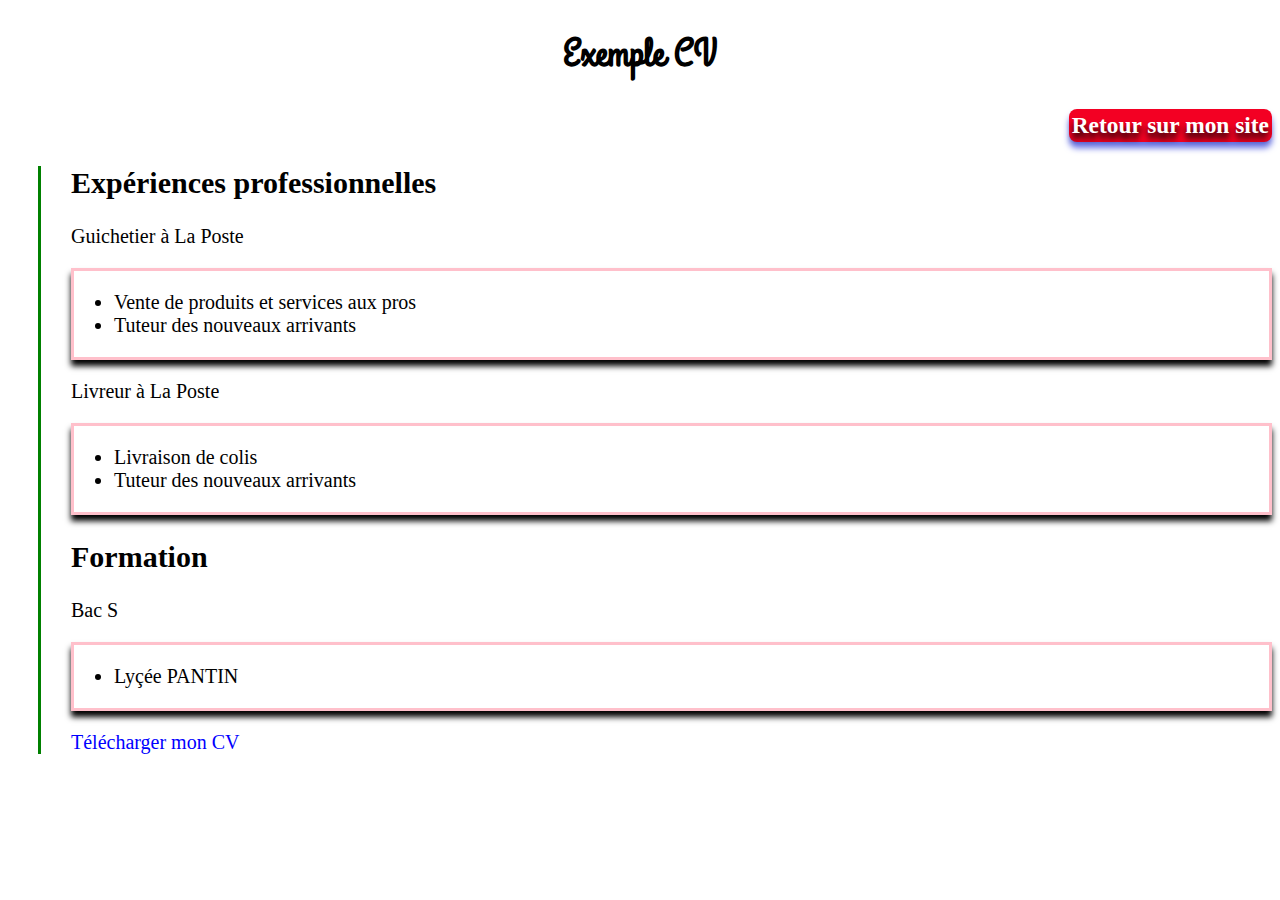
<file: CV.html>
<!DOCTYPE html>
<html>
  <head>
    <link rel="stylesheet" type="text/css" href="./css/style2cv.css">
    <meta charset= "utf-8" />
     <title>Mon Projet CV Will I Am</title>

   </head>
  <body>

<header>

   <h1>Exemple CV</h1>
   
	<h3> <a href="index.html" class="bouton">Retour sur mon site</a></h3>
		
</header>

	<section>

		<aside>
			
			<h2>  Expériences professionnelles </h2>

				<p> Guichetier à La Poste</p>

			<div>

				<ul>
					<li>Vente de produits et services aux pros</li>
					<li>Tuteur des nouveaux arrivants</li>
				</ul>

			</div>

				<p>Livreur à La Poste</p>

			<div>

				<ul>
					<li>Livraison de colis</li>
					<li>Tuteur des nouveaux arrivants</li>
				</ul>
         
			</div>
         
		</aside>
		
		<aside>
       
			<h2>Formation</h2>
       
			<p>Bac S</p>
       
		<div>
				<ul>
					<li>Lyçée PANTIN</li>
           
				</ul>
		</div>
       
       </aside>
 
 <footer>
 
		
 
 </footer>      
    <p> </p><a href="./document/cv test site will.doc"> Télécharger mon CV </a> </p>     
  
	</section>

  </body>
</html>
</file>
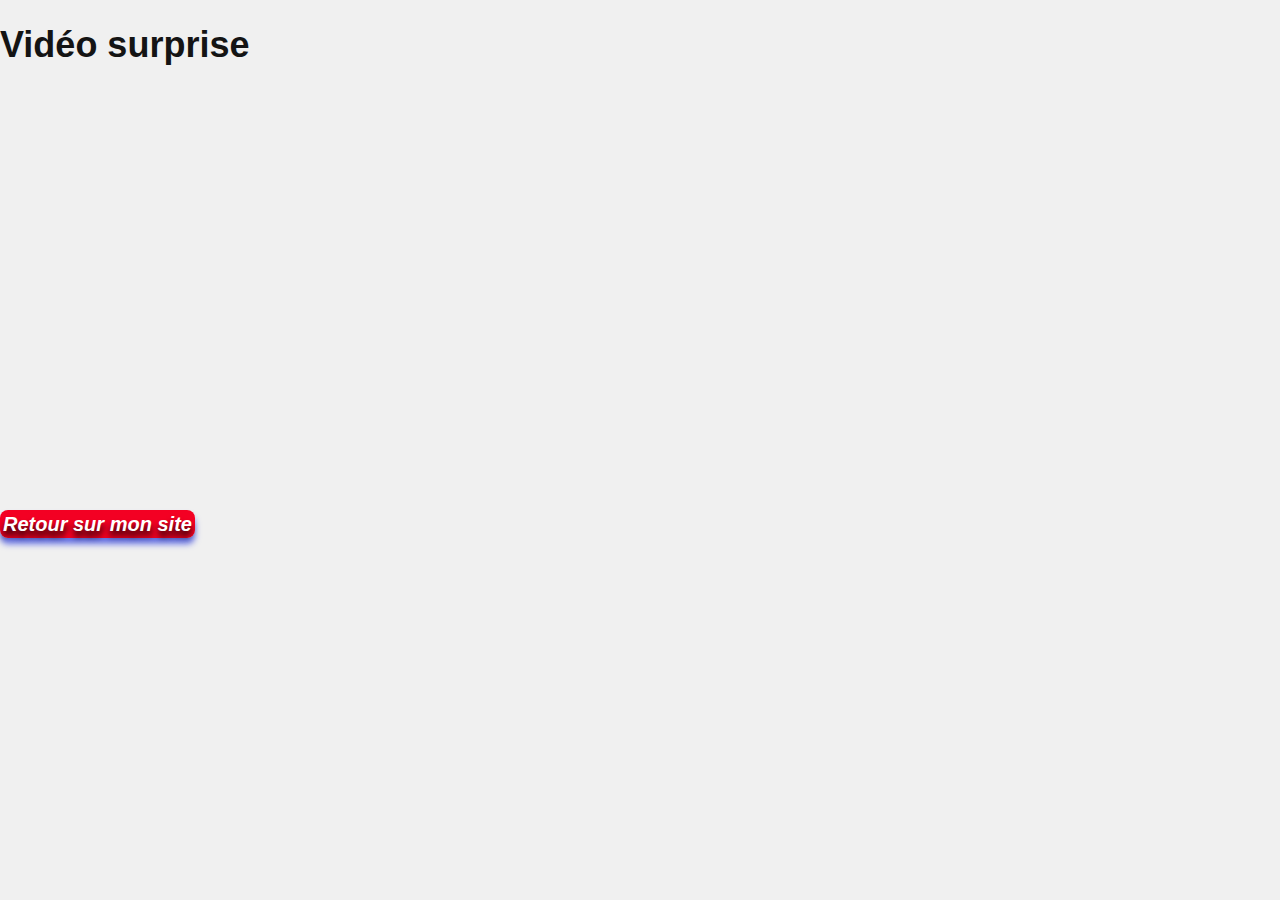
<file: video.html>
<!DOCTYPE html PUBLIC "-//W3C//DTD XHTML 1.0 Strict//EN"
	"http://www.w3.org/TR/xhtml1/DTD/xhtml1-strict.dtd">
<html xmlns="http://www.w3.org/1999/xhtml" xml:lang="en" lang="en">

<head>
	<title>Vidéo</title>
	<meta http-equiv="content-type" content="text/html;charset=utf-8" />
	<meta name="generator" content="Geany 1.36" />
	<link rel="stylesheet" type="text/css" href="./css/style.css" >
</head>

		<h1>Vidéo surprise</h1>
		
		<p>  <iframe width="800" height="400" src="https://www.youtube.com/embed/48ypkC8qmfg" frameborder="0" allow="accelerometer; autoplay; encrypted-media; gyroscope; picture-in-picture" allowfullscreen></iframe>   </p>


		<h2> <a href="index.html" class="bouton">Retour sur mon site</a></h3>

<body>
	
</body>

</html>
</file>
<file: css/style2cv.css>
@font-face {
    font-family: 'grand_hotelregular';
    src: url('../font/grandhotel-regular-webfont.woff2') format('woff2'),
         url('../font/grandhotel-regular-webfont.woff') format('woff');
    font-weight: normal;
    font-style: normal;

}

body {
background-image:none;
font-size: 20px;
}





div
{
    border: 3px pink solid;
    box-shadow: 0 6px 6px black;
}

h1
{
 font-family:'grand_hotelregular';
 text-align: center;
}


section {


border-left: 3px green solid;
margin-left: 30px;
padding-left: 30px; 

}



h3 {

text-align: center;
display: flex;
flex-direction: row-reverse;
}


/* Test banniere image bouton rouge */

a.bouton {
  color: white;
  background-color: #F30023;
  text-decoration: none;
  font-weight: bold;
  text-align: center;
  padding: 3px;
  box-shadow: 0 6px 6px #6772e5;
  border-radius: 8px;
  text-shadow: 0 6px 6px black;
}
a.bouton:hover {
  background-color: black;
  background-image: url(aqua.jpg);
  box-shadow: 0 6px 6px #6772e5;
}


a /* Liens par défaut (non survolés) */
{
   text-decoration: none;
   color: blue;
   font-style: none;
}



a:hover /* Apparence au survol des liens */
{
   text-decoration: underline;
   color: #09147E;
}



/* Vos règles CSS pour les mobiles ici */
</file>
<file: css/style.css>
/* style.css */

/* Polices spéciales titre h1 */


@font-face {
    font-family: 'great_vibesregular';
    src: url('../font/greatvibes-regular-webfont.woff2') format('woff2'),
         url('../font/greatvibes-regular-webfont.woff') format('woff');
    font-weight: normal;
    font-style: normal;

}







body {
  margin: 0px;
  background: rgb(240, 240, 240);
  color: rgb(20, 20, 20);
  font-family: sans-serif;
	font-size: 18px;
  font-weight: lighter;
}


h2, h3 {
  font-family: sans-serif;
  font-weight: bold;
}




h2 {
  font-size: 20px;
  color: white;
}
 

/* couleur 
 
a {
  color: #6772e5;
  text-decoration: none;
}
a:hover {
  color: #FFFFFF;
} */


a /* Liens par défaut (non survolés) */
{
   text-decoration: none;
   color: #6772e5;
   font-style: italic;
}



a:hover /* Apparence au survol des liens */
{
   text-decoration: underline;
   color: #09147E;
}


/* Mise en page Banner */


.banner{
  text-align: center;
  color: white;
	padding: 40px 0px;
  background-image: linear-gradient(-225deg, rgba(0,0,0,0.8) 0%, rgba(0,0,0,0.4) 50%), url("../images/photo_concepteur_web.jpeg");
  background-size: cover;
	background-position: center;
	border-radius: 8px;
}

.banner h1 {
  
   font-family:'great_vibesregular';
 text-align: center;
 font-size: 80px;
 text-shadow: 0 4px 9px blue;
}

.banner p {
  opacity: 0.8;
  font-size: 5px;
  font-weight: lighter;
  margin-bottom: 20px;
  
}


/* Mise en page card-white */

.card-white {
  background-color: #E5E5E5;
  border-radius: 8px;
  text-align: center;
  box-shadow: 0 6px 6px #6772e5;
  text-shadow: 0 4px 9px #09147E;
  padding: 15px 5px  15px 5px;
  margin: 16px 0px;
 
  
}

.card-white img {
  margin-bottom: 20px;
  box-shadow: 0 6px 6px #6772e5;
  border-radius: 8px;
}


/* Mise en page footer */

.card-grey {
  background-color: #9E9D9D;
  border-radius: 8px;
  text-align: center;
  color: white;
  box-shadow: 0 6px 6px black;
  text-shadow: 0 6px 6px black;
  padding: 15px 5px  15px 5px;
  margin: 16px 0px;
  
  
}


.card-grey img {
	margin-bottom: 20px;
	box-shadow: 0 6px 6px black;
	border-radius: 8px;

}


/* Mise en page btn-blue */

.btn-blue {
  color: white;
  background: #6772e5;
  box-shadow: 0 6px 6px black;
  border-radius: 8px;
  padding: 15px 75px  15px 75px;
  text-align: center;
  margin: 16px 0px;
  text-shadow: 0 6px 6px black;
}

.btn-blue img {
  margin-bottom: 20px;
  box-shadow: 0 6px 6px black;
  border-radius: 8px;
}



/* Mise en page list-inline */


.list-inline {
  list-style: none;
  padding-left: 0px;
}


#liste
{
    display: flex;
    justify-content: right;
    align-items: right;
    flex-direction: right;
    flex-wrap: nowrap;
}

/* Test CSS3 */

.Liste{
margin: 0px;
  background: rgb(229, 229, 229);
  color: rgb(20, 20, 20);
  font-family: font-family: sans-serif;
	font-size: 20px;
  font-weight: lighter;
  
  
  box-shadow: 0 6px 6px black;
  border-radius: 8px;
  padding: 15px 75px  15px 75px;
  text-align: center;
  margin: 16px 0px;
  
}

.Liste1{
text-align: center;
}

.Liste2{
text-align: left;
}

#conteneur
{
    display: flex;
    
}








footer {
padding-left: 65px;
}


/* Test banniere image bouton rouge */








a.bouton {
  color: white;
  background-color: #F30023;
  text-decoration: none;
  font-weight: bold;
  text-align: center;
  padding: 3px;
  box-shadow: 0 6px 6px #6772e5;
  border-radius: 8px;
  text-shadow: 0 6px 6px black;
}
a.bouton:hover {
  background-color: black;
  background-image: url(aqua.jpg);
  box-shadow: 0 6px 6px #6772e5;
}


/* Vos règles CSS pour les mobiles ici */


@media(max-width: 480px){
 

#conteneur
{
    display: flex;
    flex-direction: column;
    height: auto;
    width: auto;
}


body {
		height: auto;
		width: auto;
		margin: 0;
		padding: 0;
	}
	
}




/* Vos règles CSS pour bouton menu vert */



#menu-demo2, #menu-demo2 ul{
padding:0;
margin:0;
list-style:none;
text-align:center;
}
#menu-demo2 li{
display:inline-block;
position:relative;
border-radius:8px 8px 0 0;
}
#menu-demo2 ul li{
display:inherit;
border-radius:0;
}
#menu-demo2 ul li:hover{
border-radius:0;
}
#menu-demo2 ul li:last-child{
border-radius:0 0 8px 8px;
}
#menu-demo2 ul{
position:absolute;
z-index: 1000;
max-height:0;
left: 0;
right: 0;
overflow:hidden;
-moz-transition: .8s all .3s;
-webkit-transition: .8s all .3s;
transition: .8s all .3s;
}
#menu-demo2 li:hover ul{
max-height:15em;
}
/* background des liens menus */
#menu-demo2 li:first-child{
background-color: #65537A;
background-image:-webkit-linear-gradient(top, #65537A 0%, #2A2333 100%);
background-image:linear-gradient(to bottom, #65537A 0%, #2A2333 100%);
}
#menu-demo2 li:nth-child(2){
background-color: #729EBF;
background-image: -webkit-linear-gradient(top, #729EBF 0%, #333A40 100%);
background-image:linear-gradient(to bottom, #729EBF 0%, #333A40 100%);
}
#menu-demo2 li:nth-child(3){
background-color: #F6AD1A;
background-image:-webkit-linear-gradient(top, #F6AD1A 0%, #9F391A 100%);
background-image:linear-gradient(to bottom, #F6AD1A 0%, #9F391A 100%);
}
#menu-demo2 li:last-child{
background-color: #CFFF6A;
background-image:-webkit-linear-gradient(top, #CFFF6A 0%, #677F35 100%);
background-image:linear-gradient(to bottom, #CFFF6A 0%, #677F35 100%);
}
/* background des liens sous menus */
#menu-demo2 li:first-child li{
background:#2A2333;
}
#menu-demo2 li:nth-child(2) li{
background:#333A40;
}
#menu-demo2 li:nth-child(3) li{
background:#9F391A;
}
#menu-demo2 li:last-child li{
background:#677F35;
}
/* background des liens menus et sous menus au survol */
#menu-demo2 li:first-child:hover, #menu-demo2 li:first-child li:hover{
background:#65537A;
}
#menu-demo2 li:nth-child(2):hover, #menu-demo2 li:nth-child(2) li:hover{
background:#729EBF;
}
#menu-demo2 li:nth-child(3):hover, #menu-demo2 li:nth-child(3) li:hover{
background:#F6AD1A;
}
#menu-demo2 li:last-child:hover, #menu-demo2 li:last-child li:hover{
background:#CFFF6A;
}
/* les a href */
#menu-demo2 a{
text-decoration:none;
display:block;
padding:8px 32px;
color:#fff;
font-family:arial;
}
#menu-demo2 ul a{
padding:8px 0;
}
#menu-demo2 li:hover li a{
color:#fff;
text-transform:inherit;
}
#menu-demo2 li:hover a, #menu-demo2 li li:hover a{
color:#000;
}
</file>
